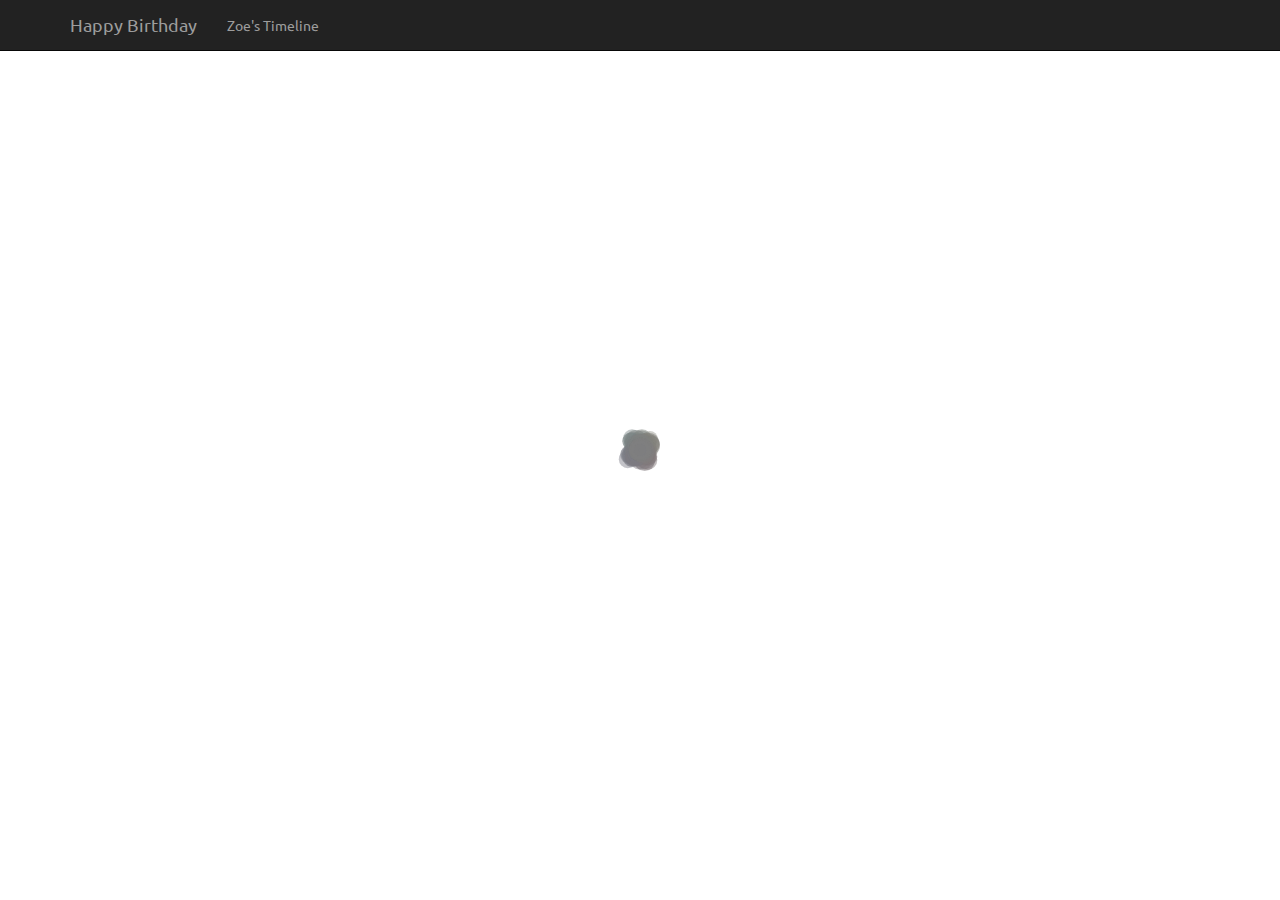
<file: index.html>
<!DOCTYPE html>
<html class="full" lang="en">
<!-- Make sure the <html> tag is set to the .full CSS class. Change the background image in the full.css file. -->

<head>

    <meta charset="utf-8">
    <meta http-equiv="X-UA-Compatible" content="IE=edge">
    <meta name="viewport" content="width=device-width, initial-scale=1">
    <meta name="description" content="">
    <meta name="author" content="">

    <title>Happy Birthday, Zoe!</title>

    <!-- Bootstrap Core CSS -->
    <link href="css/bootstrap.min.css" rel="stylesheet">

    <!-- Custom CSS -->
    <link href="css/full.css" rel="stylesheet">
    <link href="css/love.css" rel="stylesheet">

    <!-- HTML5 Shim and Respond.js IE8 support of HTML5 elements and media queries -->
    <!-- WARNING: Respond.js doesn't work if you view the page via file:// -->
    <!--[if lt IE 9]>
        <script src="https://oss.maxcdn.com/libs/html5shiv/3.7.0/html5shiv.js"></script>
        <script src="https://oss.maxcdn.com/libs/respond.js/1.4.2/respond.min.js"></script>
    <![endif]-->

</head>

<body>

    <!-- Navigation -->
    <nav class="navbar navbar-inverse navbar-fixed-top" role="navigation">
        <div class="container">
            <!-- Brand and toggle get grouped for better mobile display -->
            <div class="navbar-header">
                <button type="button" class="navbar-toggle" data-toggle="collapse" data-target="#bs-example-navbar-collapse-1">
                    <span class="sr-only">Happy Birthday</span>
                    <span class="icon-bar"></span>
                    <span class="icon-bar"></span>
                    <span class="icon-bar"></span>
                </button>
                <a class="navbar-brand" href="index.html">Happy Birthday</a>
            </div>
            <!-- Collect the nav links, forms, and other content for toggling -->
            <div class="collapse navbar-collapse" id="bs-example-navbar-collapse-1">
                <ul class="nav navbar-nav">
                    <li>
                        <a href="timeline.html">Zoe's Timeline</a>
                    </li>
                </ul>
            </div>
            <!-- /.navbar-collapse -->
        </div>
        <!-- /.container -->
    </nav>

    <!-- Put your page content here! -->
    <link href='http://fonts.googleapis.com/css?family=Ubuntu:400,300' rel='stylesheet' type='text/css'>
    <div class="loader">
           <canvas width="480px" height="480px" id="loader"></canvas>
           <h1></h1>
    </div>

    <script src="js/love.js"></script>

    <!-- jQuery -->
    <script src="js/jquery.js"></script>

    <!-- Bootstrap Core JavaScript -->
    <script src="js/bootstrap.min.js"></script>

</body>

</html>
</file>
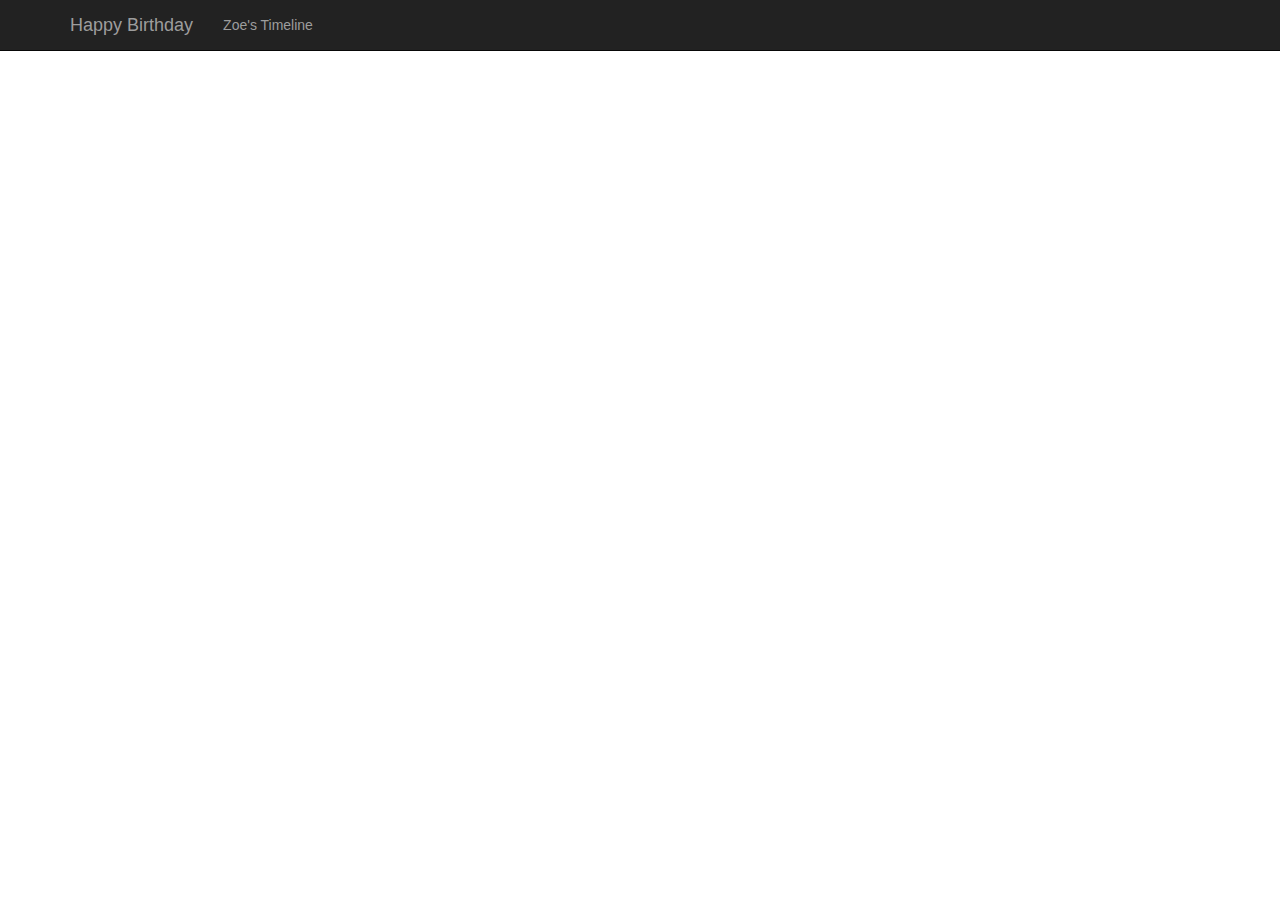
<file: timeline.html>
<!DOCTYPE html>
<html class="full" lang="en">
<!-- Make sure the <html> tag is set to the .full CSS class. Change the background image in the full.css file. -->

<head>

    <meta charset="utf-8">
    <meta http-equiv="X-UA-Compatible" content="IE=edge">
    <meta name="viewport" content="width=device-width, initial-scale=1">
    <meta name="description" content="">
    <meta name="author" content="">

    <title>Happy Birthday, Zoe!</title>

    <!-- Bootstrap Core CSS -->
    <link href="css/bootstrap.min.css" rel="stylesheet">

    <!-- Custom CSS -->
    <link href="css/full.css" rel="stylesheet">

    <!-- HTML5 Shim and Respond.js IE8 support of HTML5 elements and media queries -->
    <!-- WARNING: Respond.js doesn't work if you view the page via file:// -->
    <!--[if lt IE 9]>
        <script src="https://oss.maxcdn.com/libs/html5shiv/3.7.0/html5shiv.js"></script>
        <script src="https://oss.maxcdn.com/libs/respond.js/1.4.2/respond.min.js"></script>
    <![endif]-->

</head>

<body>

    <!-- Navigation -->
    <nav class="navbar navbar-inverse navbar-fixed-top" role="navigation">
        <div class="container">
            <!-- Brand and toggle get grouped for better mobile display -->
            <div class="navbar-header">
                <button type="button" class="navbar-toggle" data-toggle="collapse" data-target="#bs-example-navbar-collapse-1">
                    <span class="sr-only">Happy Birthday</span>
                    <span class="icon-bar"></span>
                    <span class="icon-bar"></span>
                    <span class="icon-bar"></span>
                </button>
                <a class="navbar-brand" href="index.html">Happy Birthday</a>
            </div>
            <!-- Collect the nav links, forms, and other content for toggling -->
            <div class="collapse navbar-collapse" id="bs-example-navbar-collapse-1">
                <ul class="nav navbar-nav">
                    <li>
                       <a href="timeline.html">Zoe's Timeline</a>
                    </li>
                </ul>
            </div>
            <!-- /.navbar-collapse -->
        </div>
        <!-- /.container -->
    </nav>

    <!-- Put your page content here! -->


    <!-- jQuery -->
    <script src="js/jquery.js"></script>

    <!-- Bootstrap Core JavaScript -->
    <script src="js/bootstrap.min.js"></script>

</body>

</html>
</file>
<file: css/love.css>
html,body{
    padding:0;
    margin:0;
    overflow:none;
    width:100%;
    height:100%;
}

body {
    background:url('http://i.imgur.com/UMnw0tW.jpg');
    font-family: 'Ubuntu', sans-serif;
    background-position:center center;
    background-size:cover;
    color: #121212;
}
.loader{
    position:absolute;
    top:50%;
    margin:-240px;
    left:50%;
    width:480px;
    height:480px;
}
.loader h1{
    position: absolute;
    top:0px;
    left:0px;
    text-align: center;
    width:100%;
    top:0px;
    line-height:420px;
    font-size:24px;
    color:rgba(0,0,0,0.24);
    font-weight:100;
}
</file>
<file: css/full.css>
/*!
 * Start Bootstrap - Full HTML Template (http://startbootstrap.com)
 * Code licensed under the Apache License v2.0.
 * For details, see http://www.apache.org/licenses/LICENSE-2.0.
 */

body {
    margin-top: 50px; /* Required margin for .navbar-fixed-top. Remove if using .navbar-static-top. Change if height of navigation changes. */
}

/* Header Image Background - Change the URL below to your image path (example: ../images/background.jpg) */

.full {
    background: url('http://placehold.it/1920x1080') no-repeat center center fixed;
    -webkit-background-size: cover;
    -moz-background-size: cover;
    background-size: cover;
    -o-background-size: cover;
}
</file>
